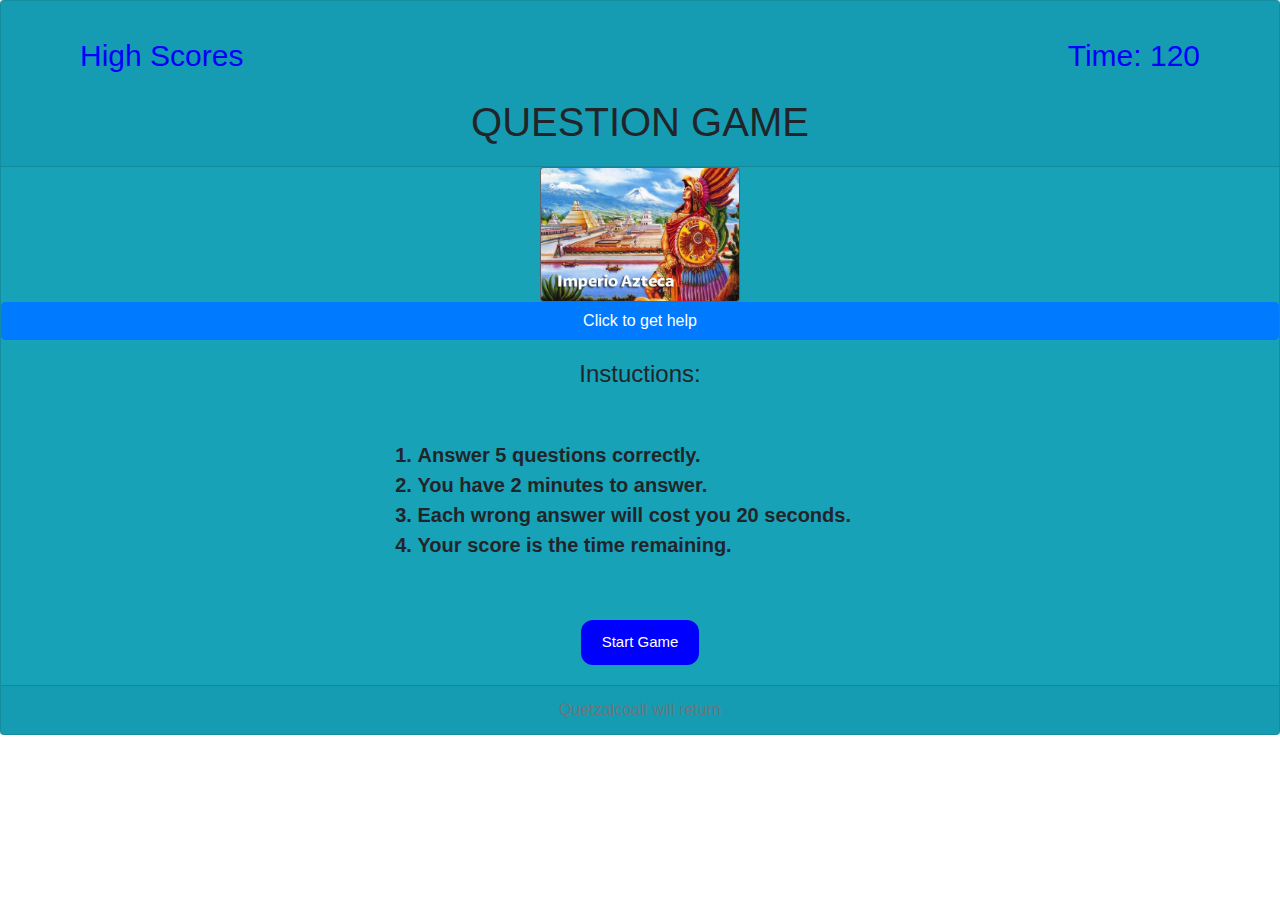
<file: index.html>
<!DOCTYPE html>
<html lang="en">

<head>
  <meta charset="UTF-8">
  <meta name="viewport" content="width=device-width, initial-scale=1.0">
  <meta http-equiv="X-UA-Compatible" content="ie=edge">
  <script src="https://ajax.googleapis.com/ajax/libs/jquery/3.4.1/jquery.min.js"></script>
  <script src="https://code.jquery.com/jquery-3.3.1.slim.min.js" integrity="sha384-q8i/X+965DzO0rT7abK41JStQIAqVgRVzpbzo5smXKp4YfRvH+8abtTE1Pi6jizo" crossorigin="anonymous"></script>
<script src="https://cdnjs.cloudflare.com/ajax/libs/popper.js/1.14.7/umd/popper.min.js" integrity="sha384-UO2eT0CpHqdSJQ6hJty5KVphtPhzWj9WO1clHTMGa3JDZwrnQq4sF86dIHNDz0W1" crossorigin="anonymous"></script>
<script src="https://stackpath.bootstrapcdn.com/bootstrap/4.3.1/js/bootstrap.min.js" integrity="sha384-JjSmVgyd0p3pXB1rRibZUAYoIIy6OrQ6VrjIEaFf/nJGzIxFDsf4x0xIM+B07jRM" crossorigin="anonymous"></script>
  <link rel="stylesheet" href="https://maxcdn.bootstrapcdn.com/bootstrap/4.0.0/css/bootstrap.min.css">
  <link rel="stylesheet" href="style.css">

  
  
  <title>QuizGame</title>
</head>
<style>

</style>

<body>

    <div class="card text-center text-prime bg-info ">
        <div class="card-header ">
            <div class="container">
                <div class="row">
                    <div id="highscores"><span class="link-highscore">High Scores</span></div>
                    <div id="timer" > Time: 120</div>
                </div>
            </div>
          <h1>QUESTION GAME </h1>
        </div>

<!--Image -->
        <div class="mx-auto"  style="width: 200px; ">
        <div class="card bg-secondary text-muted " style="max-width: 20rem;">
            <img class="card-img" src="aztecas.jpg" alt="Card image">
            <div class="card-img-overlay">
            </div>
        </div>
        </div>
        <!--Modal to help -->

        <!-- Button trigger modal -->
<button type="button" class="btn btn-primary" data-toggle="modal" data-target="#exampleModalScrollable">
    Click to get help 
  </button>
<!--Modal-->
  


  <div class="modal fade" id="exampleModalScrollable" tabindex="-1" role="dialog" aria-labelledby="exampleModalScrollableTitle" aria-hidden="true">
    <div class="modal-dialog modal-dialog-scrollable" role="document">
      <div class="modal-content">
        <div class="modal-header">
          <h5 class="modal-title" id="exampleModalScrollableTitle">AZTECAS  </h5>
          <button type="button" class="close" data-dismiss="modal" aria-label="Close">
            <span aria-hidden="true">&times;</span>
          </button>
        </div>
        <div class="modal-body" >         
            <h5>¿Quiénes eran los aztecas?</h5>
            Los aztecas, también llamados mexicas, fueron una civilización que existió entre los años 1325 y 1521, ubicada en la región actual de México, zona central y sur de América central.
            
            Esta civilización se desarrolló a lo largo de casi 200 años y ha influenciado sobremanera en el desarrollo de culturas posteriores.
            
            La civilización azteca llegó a su fin luego de que Hernán Cortés desembarcara en este territorio, en 1521, y lograra su conquista, proceso conocido como la conquista de México.
            
            <h5>Ubicación de la cultura azteca</h5>
            La civilización azteca se ubicó en la zona central Mesoamérica, en el centro del Valle de México. Dicha civilización se encontraba en lo que hoy conocemos como México, Veracruz, Puebla, Oaxaca, Guerrero y parte de Guatemala.
            
            Para el año 1521, lograron tener más de 300.000 km² y una población de casi 7 millones de habitantes.
            
            <h5>Características de los aztecas</h5>
            Los aztecas se caracterizan por los siguientes aspectos:
            
            Se ubicaban en el actual México y fueron los últimos en llegar al pueblo de Valle de México.
            Tenían sus propias creencias y divinidades, a raíz de las cuales practicaban el canibalismo y realizaban sacrificios humanos.
            Su forma de gobierno era una monarquía autoritaria.
            Su economía se basaba en el cobro de tributo, el comercio y la agricultura.
            Contaban con un gobernante supremo, llamado Huey Tlatoani.
            Su idioma principal era el náhuatl.
            Fue una de las primeras culturas que fundó escuelas, incluida una para mujeres.
            Religión de la cultura azteca
            Como la mayoría de las culturas mexicanas, los aztecas eran politeístas, es decir, rendían servicio y adoraban a varios de dioses.
            
            Su religión tenía como particularidad la utilización de sacrificios humanos y la práctica del canibalismo.

            
            <h5>Dioses aztecas</h5>
            La cultura azteca adoraba diferentes divinidades a las que ofrecía sacrificios y ofrendas. Los dioses aztecas más reconocidos son:
            

            <ul>
            <li>Quetzalcóatl	Dios principal </li>
            <li>Tezcatlipoca	Señor de cielo y de la tierra</li>
            <li>Tláloc	Dios de la lluvia</li>
            <li> Huitzilopochtli	Dios de la guerra y el sol</li>
            <li> Chicomecoatl	Diosa de la vegetación y fertilidad</li>
            <li>Cintéotl	Dios del maíz y de las bebidas</li>
            <li>Xolotl	Dios del ocaso</li>
            <li>Tlazoltéotl	Diosa de la lujuria</li>
            <li>Mictlantecuhtli	Dios del inframundo y los muertos</li>
            </ul>
            <h5>Economía de la cultura azteca</h5>
            La economía azteca se basaba principalmente en la agricultura, a través de la cual cultivaban principalmente ají, frijol y maíz. También cazaban pescado, basalto y aves acuáticas, que utilizaban para el comercio.
            
            Como medio de pago, los aztecas utilizaban el cacao como moneda y herramienta de comercio. 
            
            Además, implementaban el cobro de tributos a esclavos, campesinos por el trabajo de tierras y a los pueblos sometidos bajo su dominio.
        
            
            <h5>Organización social y política</h5>
            Organización social
            Los aztecas se organizaban en comunidades llamadas calpullis, «casas de gran tamaño», las cuales estaban socialmente estructuradas de la siguiente manera:
            
            Estructura social de la cultura azteca
            Pirámide social de la cultura azteca.
            <lu>
            <li>Tlatoani: emperador y rey.</li>
            <li>Cihuacóatl: consejero principal del rey.</li>
            <li>Tlatocan: consejo supremo en el que participaban las máximas autoridades de la comunidad, delegado por el rey.</li>
            <li>Pipiltin: nobles y sacerdotes.</li>
            <li>Pochtecas: comerciantes y mercaderes del pueblo.</li>
            <li>Macehualtin: agricultores y artesanos.</li>
            <li>Tlacotin: aquellos esclavos por delito o deudas, y los Tlatlacotin, prisioneros, desterrados y condenados quienes conformaban la clase social más baja.</li>
            </lu> 
            <h5>Arquitectura de la cultura azteca</h5>
            La arquitectura azteca comprende una parte esencial para conocer su cultura, ya que allí es donde se ven reflejados sus valores.
            
            Su arquitectura era monumental, reflejaba poder, tenía un gran lazo con la religión y consistía, principalmente, en edificaciones simétricas que denotaban orden. 
            
            Los aztecas innovaron la arquitectura al utilizar nuevos materiales y estilos. Su forma de edificar se caracterizaba por el ingenio y la adaptación, por lo cual contaban con lugares completamente artísticos, cómodos y amplios que, además, portaban un importante significado para su cultura y religión.
            
            


        </div>
        <div class="modal-footer">
          <button type="button" class="btn btn-secondary" data-dismiss="modal">Close</button>
        </div>
      </div>
    </div>
  </div>


        <div class="card-body">
          <h4 class="card-title">Instuctions:</h4>
          <p class="card-text">
              
            <div class="container"> 
        
                <div id="quiz"><p>
                    <ol>
                    <li>Answer 5 questions correctly.</li>
                    <li> You have 2 minutes to answer.</li>
                    <li> Each wrong answer will cost you 20 seconds.</li> 
                    <li> Your score is the time remaining.</li>
                    </ol>
                
                </p>
                </div>
                <div id="results"></div>
                <br>    
                <button id="start" class="btn ">Start Game</button>
            </div>
              
        </div>
        <!--Footer-->  
        <div class="card-footer text-muted">
        Quetzalcoalt will return
        </div>
</div>








    <script src="./script.js"></script></script>

</body>

</html>
</file>
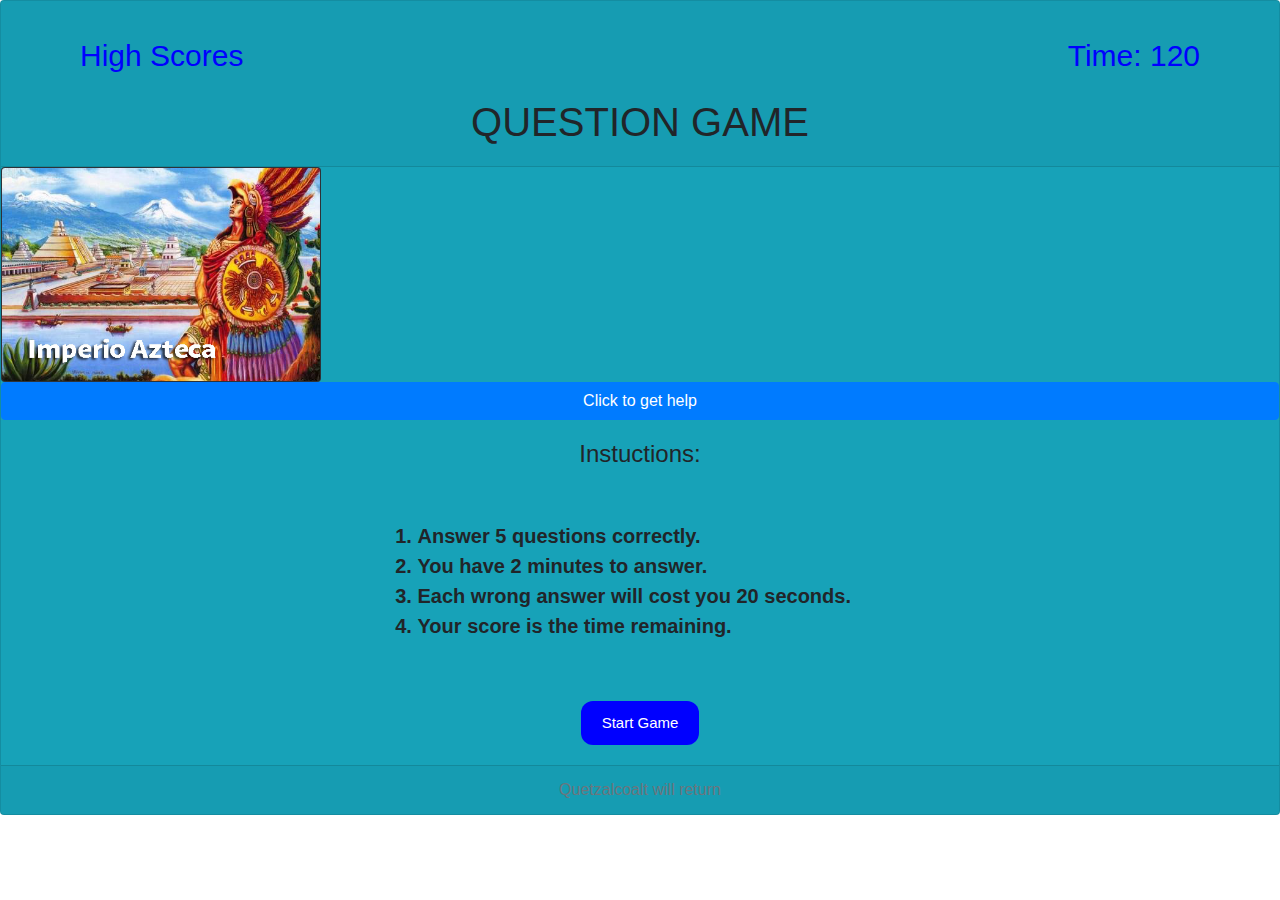
<file: develop/index.html>
<!DOCTYPE html>
<html lang="en">

<head>
  <meta charset="UTF-8">
  <meta name="viewport" content="width=device-width, initial-scale=1.0">
  <meta http-equiv="X-UA-Compatible" content="ie=edge">
  <script src="https://ajax.googleapis.com/ajax/libs/jquery/3.4.1/jquery.min.js"></script>
  <script src="https://code.jquery.com/jquery-3.3.1.slim.min.js" integrity="sha384-q8i/X+965DzO0rT7abK41JStQIAqVgRVzpbzo5smXKp4YfRvH+8abtTE1Pi6jizo" crossorigin="anonymous"></script>
<script src="https://cdnjs.cloudflare.com/ajax/libs/popper.js/1.14.7/umd/popper.min.js" integrity="sha384-UO2eT0CpHqdSJQ6hJty5KVphtPhzWj9WO1clHTMGa3JDZwrnQq4sF86dIHNDz0W1" crossorigin="anonymous"></script>
<script src="https://stackpath.bootstrapcdn.com/bootstrap/4.3.1/js/bootstrap.min.js" integrity="sha384-JjSmVgyd0p3pXB1rRibZUAYoIIy6OrQ6VrjIEaFf/nJGzIxFDsf4x0xIM+B07jRM" crossorigin="anonymous"></script>
  <link rel="stylesheet" href="https://maxcdn.bootstrapcdn.com/bootstrap/4.0.0/css/bootstrap.min.css">
  <link rel="stylesheet" href="style.css">

  
  
  <title>QuizGame</title>
</head>
<style>

</style>

<body>

    <div class="card text-center text-prime bg-info ">
        <div class="card-header ">
            <div class="container">
                <div class="row">
                    <div id="highscores"><span class="link-highscore">High Scores</span></div>
                    <div id="timer" > Time: 120</div>
                </div>
            </div>
          <h1>QUESTION GAME </h1>
        </div>

         <!--Image -->

      

         <div class="card bg-dark text-white " style="max-width: 20rem;">
            <img class="card-img" src="aztecas.jpg" alt="Card image">
            <div class="card-img-overlay">
           
            </div>
          </div>

        <!--Modal to help -->

        <!-- Button trigger modal -->
<button type="button" class="btn btn-primary" data-toggle="modal" data-target="#exampleModalScrollable">
    Click to get help 
  </button>
<!--Modal-->
  

 
  <div class="modal fade" id="exampleModalScrollable" tabindex="-1" role="dialog" aria-labelledby="exampleModalScrollableTitle" aria-hidden="true">
    <div class="modal-dialog modal-dialog-scrollable" role="document">
      <div class="modal-content">
        <div class="modal-header">
          <h5 class="modal-title" id="exampleModalScrollableTitle">Modal title  </h5>
          <button type="button" class="close" data-dismiss="modal" aria-label="Close">
            <span aria-hidden="true">&times;</span>
          </button>
        </div>
        <div class="modal-body" >
         
            <h5>¿Quiénes eran los aztecas?</h5>
            Los aztecas, también llamados mexicas, fueron una civilización que existió entre los años 1325 y 1521, ubicada en la región actual de México, zona central y sur de América central.
            
            Esta civilización se desarrolló a lo largo de casi 200 años y ha influenciado sobremanera en el desarrollo de culturas posteriores.
            
            La civilización azteca llegó a su fin luego de que Hernán Cortés desembarcara en este territorio, en 1521, y lograra su conquista, proceso conocido como la conquista de México.
            
            <h5>Ubicación de la cultura azteca</h5>
            La civilización azteca se ubicó en la zona central Mesoamérica, en el centro del Valle de México. Dicha civilización se encontraba en lo que hoy conocemos como México, Veracruz, Puebla, Oaxaca, Guerrero y parte de Guatemala.
            
            Para el año 1521, lograron tener más de 300.000 km² y una población de casi 7 millones de habitantes.
            
            <h5>Características de los aztecas</h5>
            Los aztecas se caracterizan por los siguientes aspectos:
            
            Se ubicaban en el actual México y fueron los últimos en llegar al pueblo de Valle de México.
            Tenían sus propias creencias y divinidades, a raíz de las cuales practicaban el canibalismo y realizaban sacrificios humanos.
            Su forma de gobierno era una monarquía autoritaria.
            Su economía se basaba en el cobro de tributo, el comercio y la agricultura.
            Contaban con un gobernante supremo, llamado Huey Tlatoani.
            Su idioma principal era el náhuatl.
            Fue una de las primeras culturas que fundó escuelas, incluida una para mujeres.
            Religión de la cultura azteca
            Como la mayoría de las culturas mexicanas, los aztecas eran politeístas, es decir, rendían servicio y adoraban a varios de dioses.
            
            Su religión tenía como particularidad la utilización de sacrificios humanos y la práctica del canibalismo.

            
            <h5>Dioses aztecas</h5>
            La cultura azteca adoraba diferentes divinidades a las que ofrecía sacrificios y ofrendas. Los dioses aztecas más reconocidos son:
            

            <ul>
            <li>Quetzalcóatl	Dios principal </li>
            <li>Tezcatlipoca	Señor de cielo y de la tierra</li>
            <li>Tláloc	Dios de la lluvia</li>
            <li> Huitzilopochtli	Dios de la guerra y el sol</li>
            <li> Chicomecoatl	Diosa de la vegetación y fertilidad</li>
            <li>Cintéotl	Dios del maíz y de las bebidas</li>
            <li>Xolotl	Dios del ocaso</li>
            <li>Tlazoltéotl	Diosa de la lujuria</li>
            <li>Mictlantecuhtli	Dios del inframundo y los muertos</li>
            </ul>
           <h5>Economía de la cultura azteca</h5>
            La economía azteca se basaba principalmente en la agricultura, a través de la cual cultivaban principalmente ají, frijol y maíz. También cazaban pescado, basalto y aves acuáticas, que utilizaban para el comercio.
            
            Como medio de pago, los aztecas utilizaban el cacao como moneda y herramienta de comercio. 
            
            Además, implementaban el cobro de tributos a esclavos, campesinos por el trabajo de tierras y a los pueblos sometidos bajo su dominio.
        
            
            <h5>Organización social y política</h5>
            Organización social
            Los aztecas se organizaban en comunidades llamadas calpullis, «casas de gran tamaño», las cuales estaban socialmente estructuradas de la siguiente manera:
            
            Estructura social de la cultura azteca
            Pirámide social de la cultura azteca.
            <lu>
            <li>Tlatoani: emperador y rey.</li>
            <li>Cihuacóatl: consejero principal del rey.</li>
            <li>Tlatocan: consejo supremo en el que participaban las máximas autoridades de la comunidad, delegado por el rey.</li>
            <li>Pipiltin: nobles y sacerdotes.</li>
            <li>Pochtecas: comerciantes y mercaderes del pueblo.</li>
            <li>Macehualtin: agricultores y artesanos.</li>
            <li>Tlacotin: aquellos esclavos por delito o deudas, y los Tlatlacotin, prisioneros, desterrados y condenados quienes conformaban la clase social más baja.</li>
            </lu>
           
            <h5>Arquitectura de la cultura azteca</h5>
            La arquitectura azteca comprende una parte esencial para conocer su cultura, ya que allí es donde se ven reflejados sus valores.
            
            Su arquitectura era monumental, reflejaba poder, tenía un gran lazo con la religión y consistía, principalmente, en edificaciones simétricas que denotaban orden. 
            
            Los aztecas innovaron la arquitectura al utilizar nuevos materiales y estilos. Su forma de edificar se caracterizaba por el ingenio y la adaptación, por lo cual contaban con lugares completamente artísticos, cómodos y amplios que, además, portaban un importante significado para su cultura y religión.
            
            


        </div>
        <div class="modal-footer">
          <button type="button" class="btn btn-secondary" data-dismiss="modal">Close</button>
        </div>
      </div>
    </div>
  </div>


 

        <div class="card-body">
          <h4 class="card-title">Instuctions:</h4>
          <p class="card-text">
              
            <div class="container"> 
        
                <div id="quiz"><p>
                    <ol>
                    <li>Answer 5 questions correctly.</li>
                    <li> You have 2 minutes to answer.</li>
                    <li> Each wrong answer will cost you 20 seconds.</li> 
                    <li> Your score is the time remaining.</li>
                    </ol>
                
                </p>
                </div>
                <div id="results"></div>
                <br>    
                <button id="start" class="btn ">Start Game</button>
            </div>
            
        
        
            
        </div>
        <div class="card-footer text-muted">


    Quetzalcoalt will return
        </div>
    </div>








    <script src="./script.js"></script></script>

</body>

</html>
</file>
<file: style.css>
h1 {
    font-size: 40px;
     
}
#highscores {
    font-size: 30px;
    text-align: left;
    color: blue;
    padding: 20px 10px 20px 10px;
    width: 50%;
}

#timer {
    font-size: 30px;
    text-align: right;
    color: blue;
    padding: 20px 10px 20px 10px;
    width: 50%;
}



#results {
    font-size: 30px;
}

.container {
    text-align: center;
}

.button-answer, #start, #play-again, #sub-btn, #reset-score {
    background-color: blue;
    border-radius: 12px; 
    color: white;
    padding: 10px 20px;
    text-align: center;
    display: inline-block;
    font-size: 15px;
}

.question, #quiz {
    font-size: 20px;
    font-weight: 600;
    padding: 20px 30px 20px 30px;
    
}
 ol {
     text-align: left;
     width: 50%;
     margin: 0 auto;
 }

 .link-highscore:hover {
     cursor: pointer;
 }
</file>
<file: develop/style.css>
h1 {
    font-size: 40px;
     
}
#highscores {
    font-size: 30px;
    text-align: left;
    color: blue;
    padding: 20px 10px 20px 10px;
    width: 50%;
}

#timer {
    font-size: 30px;
    text-align: right;
    color: blue;
    padding: 20px 10px 20px 10px;
    width: 50%;
}



#results {
    font-size: 30px;
}

.container {
    text-align: center;
}

.button-answer, #start, #play-again, #sub-btn, #reset-score {
    background-color: blue;
    border-radius: 12px; 
    color: white;
    padding: 10px 20px;
    text-align: center;
    display: inline-block;
    font-size: 15px;
}

.question, #quiz {
    font-size: 20px;
    font-weight: 600;
    padding: 20px 30px 20px 30px;
    
}
 ol {
     text-align: left;
     width: 50%;
     margin: 0 auto;
 }

 .link-highscore:hover {
     cursor: pointer;
 }
</file>
